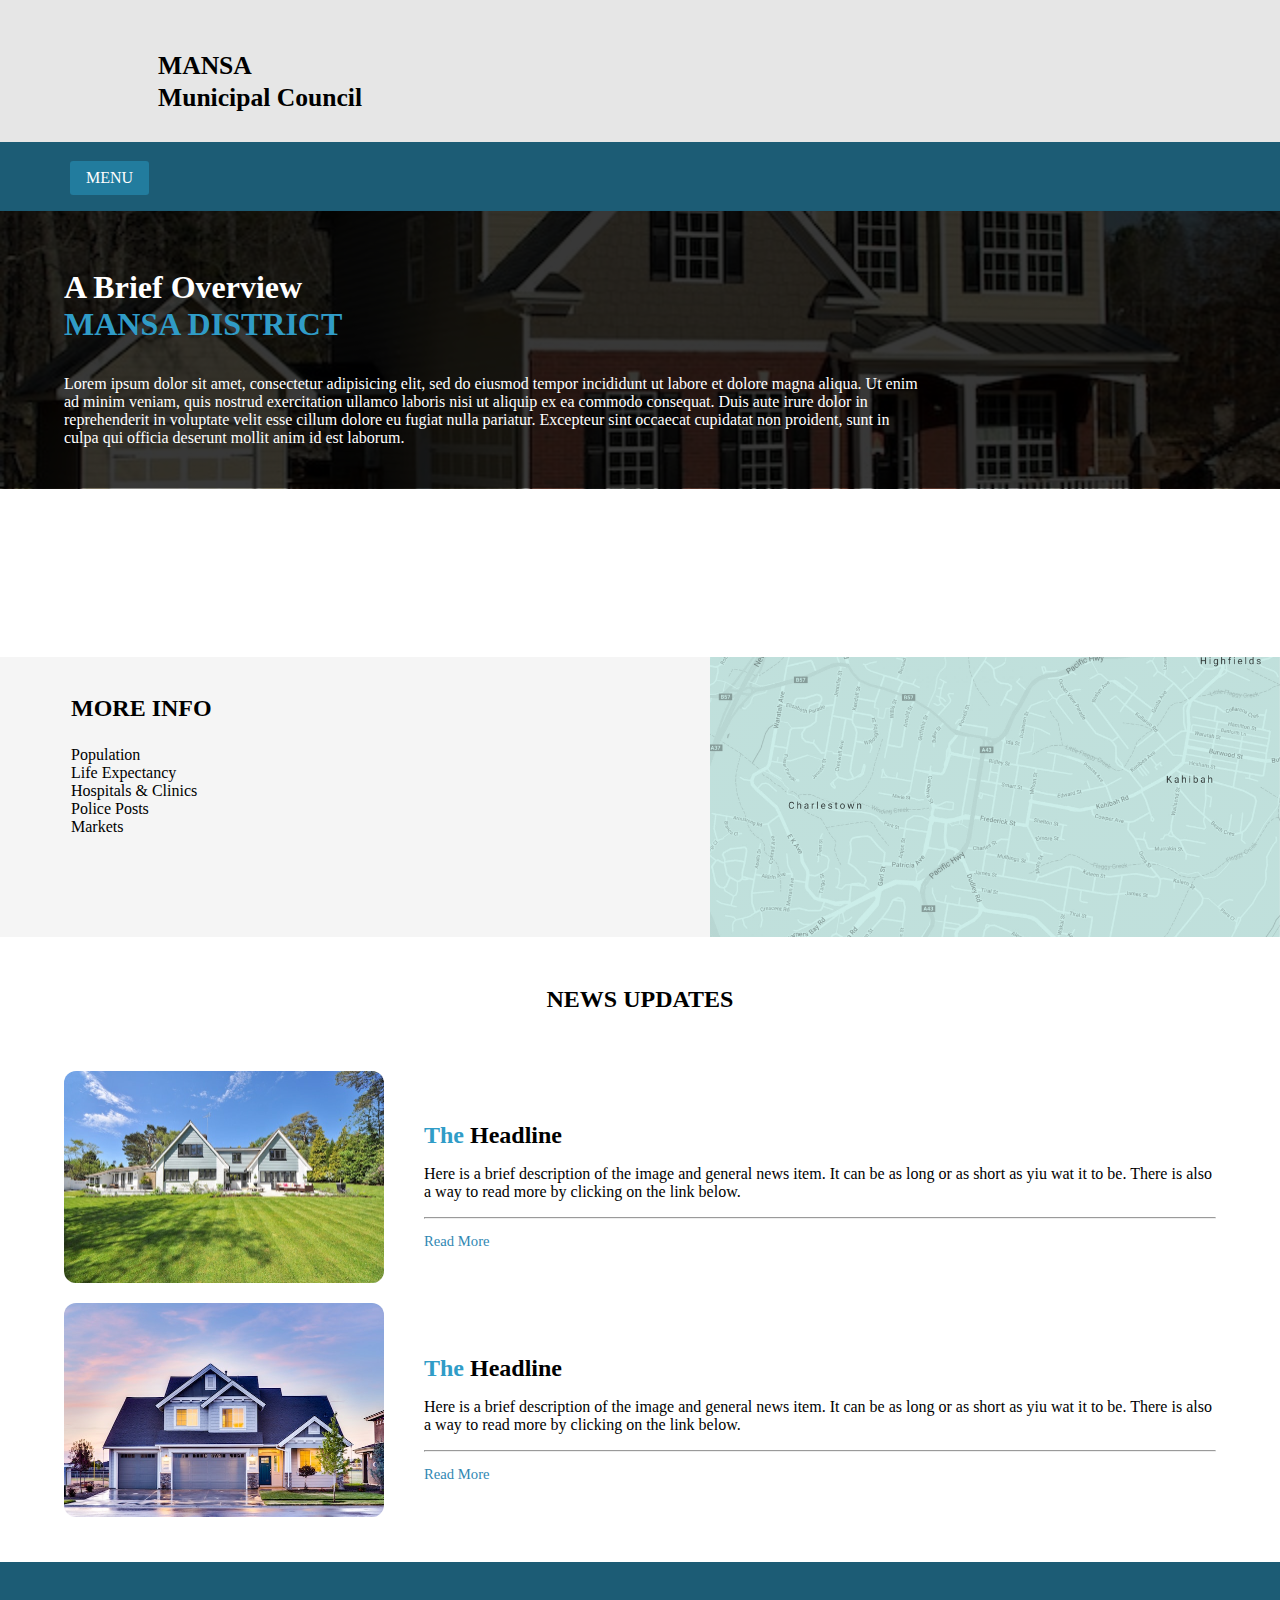
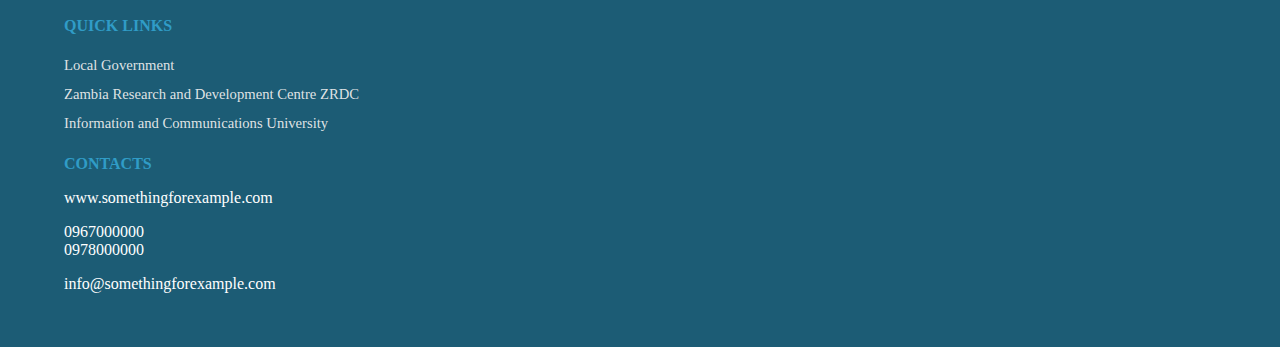
<file: index.html>
<!DOCTYPE html>
<html>
<head>
	<meta charset="utf-8">
	<meta name="viewport" content="width=device-width, initial-scale=1">
	<title> CMS Website - Home </title>
	<link rel="stylesheet" type="text/css" href="styles/main.css">

</head>

<body>
	<div class="title-bar">
		<img src="images/home-icon.svg" alt="Icon" />
		<p class="title"> MANSA <br/> Municipal Council </p>
	</div>

	<div class="menu-ribbon">
		<button class="menu-btn" onclick="toggle_menu()"> MENU </button>

		<div id="nav">
			<a href="#" class="navlink"> Home </a>
			<a href="" class="navlink"> Government </a>
			<a href="projects.html" class="navlink"> Projects </a>
			<a href="" class="navlink"> Announcement </a>
			<a href="contact.html" class="navlink"> Contact Us </a>
		</div>

		<script src="script.js" type="text/javascript"></script>
	</div>

	<div class="header">
		<p class="head">
			A Brief Overview <br/> <span id="highlight"> MANSA DISTRICT </span> </p>
		</p>

		<p class="text">
			Lorem ipsum dolor sit amet, consectetur adipisicing elit, sed do eiusmod
			tempor incididunt ut labore et dolore magna aliqua. Ut enim ad minim veniam,
			quis nostrud exercitation ullamco laboris nisi ut aliquip ex ea commodo
			consequat. Duis aute irure dolor in reprehenderit in voluptate velit esse
			cillum dolore eu fugiat nulla pariatur. Excepteur sint occaecat cupidatat non
			proident, sunt in culpa qui officia deserunt mollit anim id est laborum.
		</p>
	</div>

	<div class="quick-icons">
		<img class="icon" src="images/icon.svg">
		<img class="icon" src="images/icon.svg">
		<img class="icon" src="images/icon.svg">
		<img class="icon" src="images/icon.svg">
		<img class="icon" src="images/icon.svg">
	</div>

	<div class="info">
		<div class="details">
			<p class="subhead"> MORE INFO </p>
			<p class="text">
				Population <br/>
				Life Expectancy <br/>
				Hospitals & Clinics <br/>
				Police Posts <br/>
				Markets
			</p>
		</div>
		<div class="map"></div>		
	</div>
<!--
	<div class="ribbon"></div>
-->

<!-- news feed -->

	<div class="news-feed">
		<p class="subhead"> NEWS UPDATES </p>
		<ul>
			<li>
				<div class="news-item">
					<img src="images/place.jpg" alt="Image Description">
					<div class="news-content">
						<p class="subhead"> <span id="highlight"> The </span> Headline  </p>
						<p class="text"> Here is a brief description of the image and general news item. It can be as long or as short as yiu wat it to be. There is also a way to read more by clicking on the link below. </p>
						<hr/>
						<a class="navlink" href=""> Read More </a>
					</div>
				</div>
			</li>
		</ul>

		<ul>
			<li>
				<div class="news-item">
					<img src="images/place2.jpg" alt="Image Description">
					<div class="news-content">
						<p class="subhead"> <span id="highlight"> The </span> Headline  </p>
						<p class="text"> Here is a brief description of the image and general news item. It can be as long or as short as yiu wat it to be. There is also a way to read more by clicking on the link below. </p>
						<hr/>
						<a class="navlink" href=""> Read More </a>
					</div>
				</div>
			</li>
		</ul>
	</div>

	<div class="footer">
		<p class="subhead"> QUICK LINKS </p>
		<p class="quick-links">
			<a class="navlink" href="#"> Local Government </a>
			<a class="navlink" href="#"> Zambia Research and Development Centre ZRDC </a>
			<a class="navlink" href="#"> Information and Communications University </a>
		</p>

		<p class="subhead"> CONTACTS </p>
		<p class="quick-links">
			<p class="text"> www.somethingforexample.com </p>
			<p class="text" > 0967000000 <br/> 0978000000 </p>
			<p class="text"> info@somethingforexample.com </p>
		</p>
	</div>

</body>
</html>
</file>
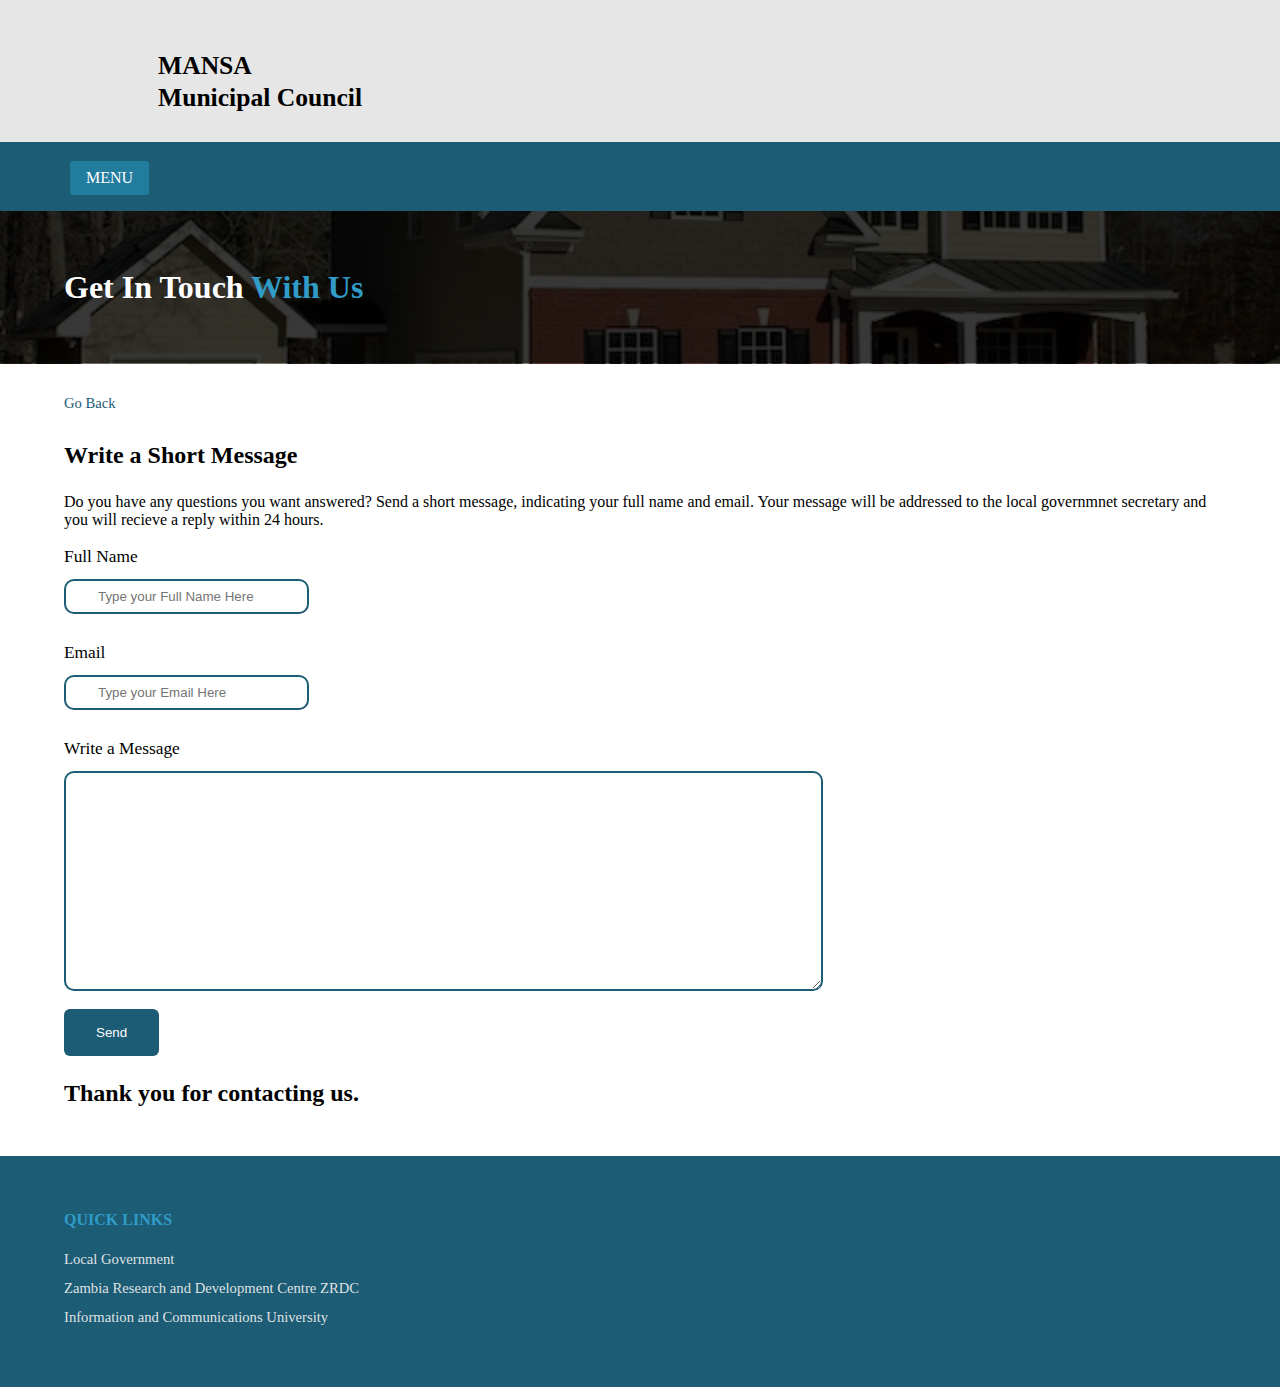
<file: contact.html>
<!DOCTYPE html>
<html>
<head>
	<meta charset="utf-8">
	<meta name="viewport" content="width=device-width, initial-scale=1">
	<title> CMS Website - Home </title>
	<link rel="stylesheet" type="text/css" href="styles/main.css">

</head>

<body>
	<div class="title-bar">
		<img src="images/home-icon.svg"/>
		<p class="title"> MANSA <br/> Municipal Council </p>
	</div>

	<div class="menu-ribbon">
		<button class="menu-btn" onclick="toggle_menu()"> MENU </button>

		<div id="nav">
			<a href="index.html" class="navlink"> Home </a>
			<a href="" class="navlink"> Government </a>
			<a href="projects.html" class="navlink"> Projects </a>
			<a href="" class="navlink"> Announcement </a>
			<a href="#" class="navlink"> Contact Us </a>
		</div>

		<script src="script.js" type="text/javascript"></script>
	</div>

	<div class="header">
		<p class="head">
			Get In Touch <span id="highlight"> With Us </span> </p>
		</p>

	</div>

	<div class="general-area">

		<a class="navlink" href="index.html" style="color: rgb(28, 92, 117);"> Go Back </a>
		<p class="subhead"> Write a Short Message </p>

		<p> Do you have any questions you want answered? Send a short message, indicating your full name and email. Your message will be addressed to the local governmnet secretary and you will recieve a reply within 24 hours. </p>

		<form class="form">
			<p> Full Name <br/>
				<input class="field" type="text" name="full-name" placeholder="Type your Full Name Here">
			</p>

			<p> Email <br/>
				<input type="text" class="field" name="full-name" placeholder="Type your Email Here">
			</p>

			<p> Write a Message <br/>
				<textarea class="message" type="text" name="full-name">
				</textarea>
			</p>

			<p>
				<input class="button" type="button" name="send" value="Send" onclick="success()">
			</p>
		</form>

		<p id="success" style="display: none">
			Your message has been submited!
		</p>

		<script type="text/javascript">
			function success() {
				var bn = document.getElementById('success');
				bn.style.display='block';
			}
		</script>

		<p class="subhead"> Thank you for contacting us.</p>
	</div>

	<div class="footer">
		<p class="subhead"> QUICK LINKS </p>
		<p class="quick-links">
			<a class="navlink" href="#"> Local Government </a>
			<a class="navlink" href="#"> Zambia Research and Development Centre ZRDC </a>
			<a class="navlink" href="#"> Information and Communications University </a>
		</p>
	</div>


</body>

</html>
</file>
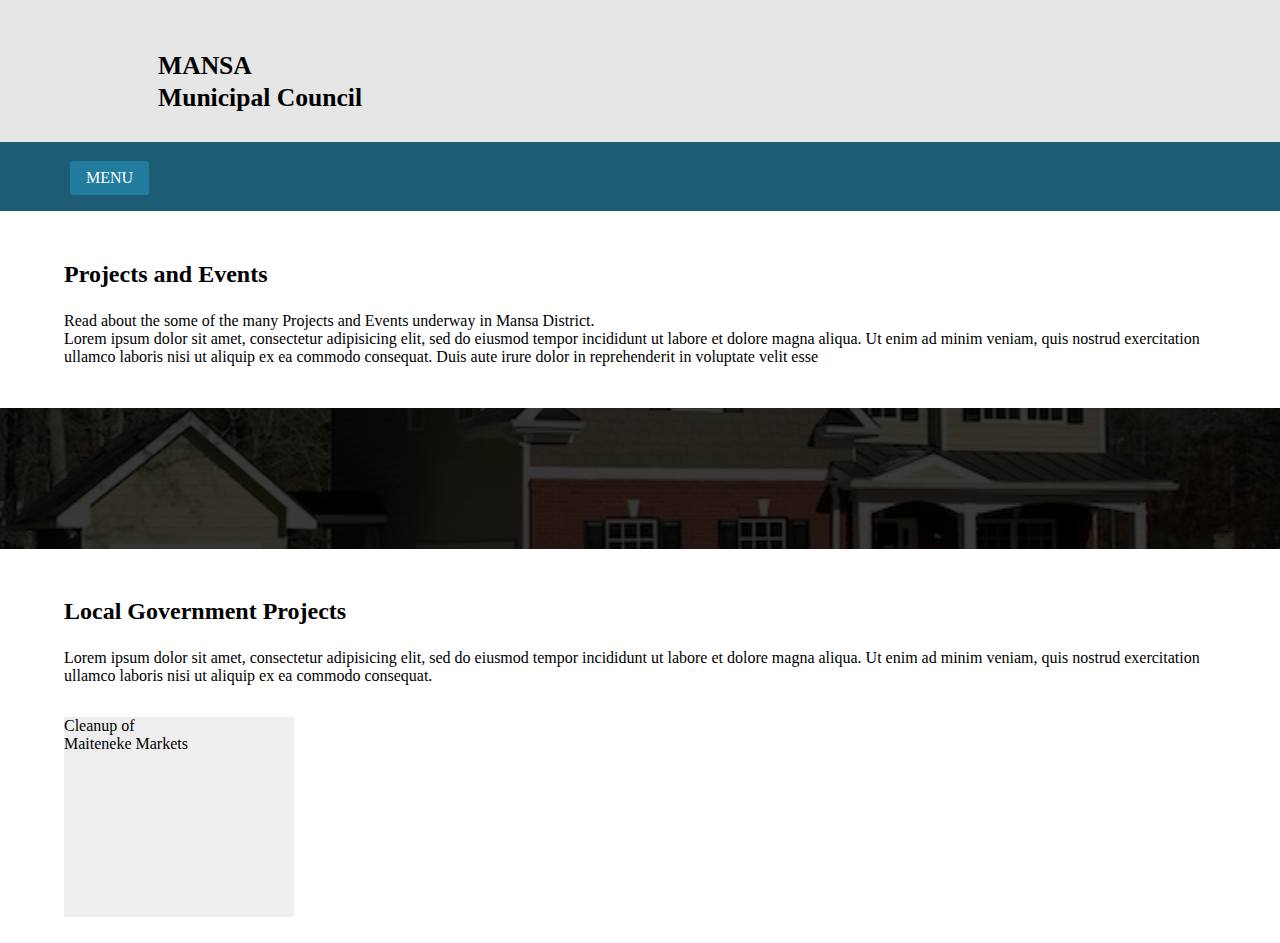
<file: projects.html>
<!DOCTYPE html>
<html>
<head>
	<meta charset="utf-8">
	<meta name="viewport" content="width=device-width, initial-scale=1">
	<title> CMS Website - Home </title>
	<link rel="stylesheet" type="text/css" href="styles/main.css">

</head>

<body>
	<div class="title-bar">
		<img src="images/home-icon.svg"/>
		<p class="title"> MANSA <br/> Municipal Council </p>
	</div>

	<div class="menu-ribbon">
		<button class="menu-btn" onclick="toggle_menu()"> MENU </button>

		<div id="nav">
			<a href="index.html" class="navlink"> Home </a>
			<a href="" class="navlink"> Government </a>
			<a href="#" class="navlink"> Projects </a>
			<a href="" class="navlink"> Announcement </a>
			<a href="contact.html" class="navlink"> Contact Us </a>
		</div>

		<script src="script.js" type="text/javascript"></script>
	</div>

	<div class="general-area">
		<p class="subhead"> Projects and Events </p>
		<p> Read about the some of the many Projects and Events underway in Mansa District. <br/>
			Lorem ipsum dolor sit amet, consectetur adipisicing elit, sed do eiusmod
			tempor incididunt ut labore et dolore magna aliqua. Ut enim ad minim veniam,
			quis nostrud exercitation ullamco laboris nisi ut aliquip ex ea commodo
			consequat. Duis aute irure dolor in reprehenderit in voluptate velit esse

		</p>
	</div>

	<div class="header"></div>

	<div class="general-area">
		<p class="subhead"> Local Government Projects </p>
		<p> Lorem ipsum dolor sit amet, consectetur adipisicing elit, sed do eiusmod
		tempor incididunt ut labore et dolore magna aliqua. Ut enim ad minim veniam,
		quis nostrud exercitation ullamco laboris nisi ut aliquip ex ea commodo
		consequat. </p>
		<div class="events">
			<div class="event">
				<div class="even-details">
					<p> Cleanup of <br/> Maiteneke Markets </p>
				</div>
			</div>
		</div>

	</div>

</body>

</html>
</file>
<file: styles/main.css>
body {
	width: 100%;
	margin: 0;

}

.ribbon {
	height: 24px;
	background-color: rgb(34, 134, 168);
}

.title-bar {
	display: flex;
	padding: 24px 12px 3px 70px;
	background-color: rgb(230, 230, 230);
}

.title-bar img {
	width: 72px;
}

.title {
	vertical-align: bottom;
	margin-left: 1rem;
	font: 1.6rem "Bodoni MT";
	font-weight: bold;
	line-height: 24pt;
}

.menu-ribbon {
	padding: 1.2rem 1.2px 1rem 70px;
	background-color: rgb(28, 92, 117);
}

.menu-ribbon .menu-btn {
	padding: 0.5rem 1rem;
	font-weight: bold;
	font: 12pt "Tahoma";
	color: white;
	background-color: rgb(34, 124, 158);
	border: none;
	cursor: pointer;
	border-radius: 3px;
}

.menu-btn:hover {
	background-color: rgb(34, 134, 168);
	border: solid 1px white;
}

#nav {
	display: none;
	margin-top: 1rem;
}

.navlink {
	font: 11pt "Tahoma";
	color: #eeee;
	text-decoration: none;
	margin-right: 1.5rem;
	line-height: 22pt;
}

.navlink:hover {
	color: rgb(48, 166, 209);
}

.header {
	color: white;
	min-height: 10vh;
	background: linear-gradient(rgba(0, 0, 0, 0.78), rgba(0, 0, 0, 0.78)) , url(../images/bg.jpg) no-repeat;
	background-blend-mode: multiply;
	background-size: cover;
	background-position: center;
	padding: 2% 5%;

}

.general-area {
	padding: 2% 5%;
}

.head {
	font: 24pt "Verdana";
	font-weight: bold;
}

p {
	font: 12pt "Ebrima";
}

.text {
	font: 12pt "Ebrima";
	width: 100%;
}

.header .text {
	max-width: 75%;
}

.quick-icons {
	display: flex;
	flex-wrap: wrap;
	justify-content: center;
	padding: 2rem 0px;
}


.icon {
	padding: 1rem 2rem;
	width: 72px;
}

#highlight {
	color: rgb(48, 156, 199);
}

.info {
	background-color: #f5f5f5;
	color:  black;
	display: grid;
	grid:
	'details map';
}

.details {
	grid-area: "details";
	padding: 2% 10%;
}


.subhead {
	font: 18pt "Century Gothic";
	font-weight: bold;
}
.map {
	grid-area: "map";
	min-height: 280px;
	background: linear-gradient(rgba(0, 169, 147, 0.2), rgba(0, 169, 147, 0.2)), url("../images/map.jpg") no-repeat;
	background-blend-mode: multiply;
	background-size: 100%;
	background-position: center;
	transition: background-size 0.4s ease-in;
}
.map:hover {
	background-size: 106%;
}

.news-feed {
	padding: 2% 5%;
	border-radius: 5px;
}

.news-feed ul {
	list-style: none;
	padding: 0;
}

.news-feed li {
	margin-bottom: 20px;
}

.news-feed .subhead {
	text-align: center;
	margin-bottom: 5%;
}

.news-feed .navlink {
	color: rgb(48, 136, 179);
	text-align: center;
}

.news-item .subhead {
	text-align: left;
	margin-bottom: 0;
}

.news-item {
	display: flex;
	align-items: center;
}

.news-item img {
	border: none;
	width: 320px;
	border-radius: 12px;
	margin-right: 2.5rem;
	transition: border 0.2s
}

.news-content {
	flex: 1;
}

.footer {
	color: white;
	background-color: rgb(28, 92, 117);
	padding: 3% 5%;
}

.footer .subhead {
	font-size: 12pt;
	color: rgb(48, 156, 199);
}

.footer .navlink {
	display: block;
}


/* for the contact form */

.form p {
	font-size: 13pt;
}

.form .field {
	margin: 12px 0px;
	padding: 0.5rem 2rem;
	border: solid 2px rgb(28, 92, 117);
	border-radius: 10px;
}

.form .message {
	display: block;
	margin: 12px 0px;
	padding: 0.5rem 2rem;
	border: solid 2px rgb(28, 92, 117);
	border-radius: 10px;
	min-height: 200px;
	width: 60%;
}

.button {
	padding: 1rem 2rem;
	border: none;
	background-color: rgb(28, 92, 117);
	color:  white;
	border-radius: 6px;
}

.events {
	overflow-x: auto;
}

.event {
	width: 20%;
	background-color: #eee;
	min-height: 200px;
}

.event-details {
	background-color: #eee;
	padding:  1rem;
}



/* for small media */

@media screen and (max-width: 768px) {
	.info {
		display: block;
	}
}

@media screen and (max-width: 656px) {
	.title {
		font-size: 1rem;
		line-height: 14pt;
	}

	.title-bar img {
		width: 42px;
	}

	.menu-btn {
		font-size: 9pt;
	}

	.title-bar {
		padding-left: 35px;
		padding-bottom: 6px;
	}

	.text {
		font-size: 11pt;
	}

	.head {
		font-size: 1.3rem;
	}
	.menu-ribbon {
		padding: 18px 24px;
	}
	.navlink {
		display: block;
		margin-top: 1rem;
	}

	.header .text {
		max-width: 100%;
		font-size: 10pt;
	}

	.info {
		display: block;
	}

	.map {
		background-size: cover;
	}
	.map:hover {
		background-size: cover;
	}

	.subhead {
		font-size: 14pt;
	}

	.quick-icons .icon {
		width:  36px;
		padding: 0.6rem;
	}

	.news-item {
		display: block;
	}

	.news-item img {
		width: 100%;
		margin: 0;
	}

	.footer .navlink {
		font-size: 10pt;
	}

	.form .message {
		display: block;
	}

	.form p {
		font-size: 10pt;
	}


}
</file>
